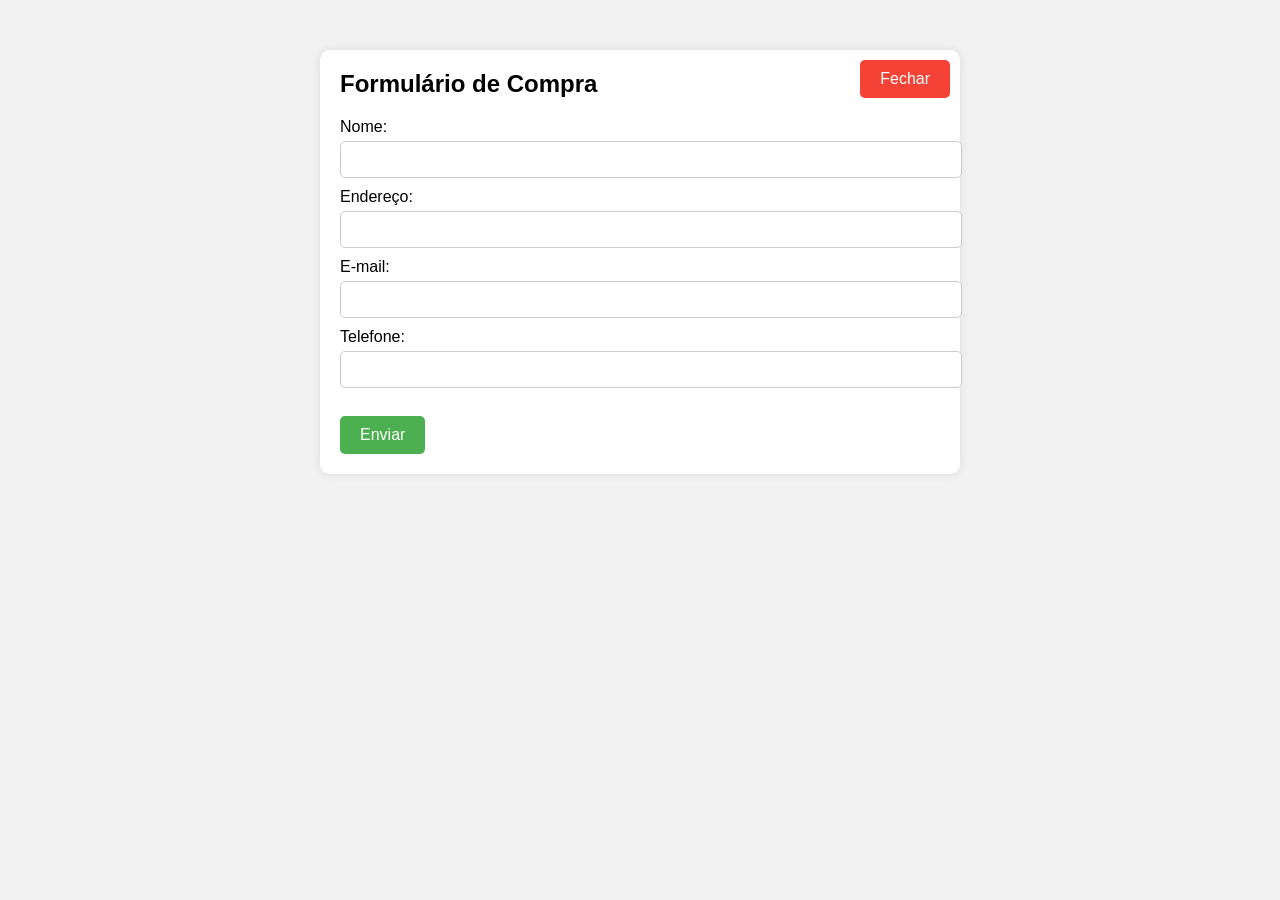
<file: comprar.html>
<!DOCTYPE html>
<html lang="en">
<head>
<meta charset="UTF-8">
<meta name="viewport" content="width=device-width, initial-scale=1.0">
<title>Compra do Livro</title>
<style>
body {
    font-family: Arial, sans-serif;
    margin: 0;
    padding: 0;
    background-color: #f2f2f2;
}

.container {
    max-width: 600px;
    margin: 50px auto;
    padding: 20px;
    background-color: #fff;
    border-radius: 10px;
    box-shadow: 0 0 10px rgba(0, 0, 0, 0.1);
    position: relative;
}

h2 {
    margin-top: 0;
}

/* Estilo do formulário */
#comprar-form {
    margin-top: 20px;
}

/* Estilo dos campos de entrada */
input[type="text"],
input[type="email"],
input[type="tel"] {
    width: 100%;
    padding: 10px;
    margin-top: 5px;
    margin-bottom: 10px;
    border: 1px solid #ccc;
    border-radius: 5px;
    transition: border-color 0.3s ease, background-color 0.3s ease; /* Transições suaves para borda e cor de fundo */
}

/* Efeito de foco */
input[type="text"]:focus,
input[type="email"]:focus,
input[type="tel"]:focus {
    border-color: #4CAF50; /* Verde para a borda */
    background-color: #f0fff0; /* Verde claro para a cor de fundo */
    outline: none;
}

/* Estilo do botão Enviar */
#comprar-button {
    background-color: #4CAF50; /* Verde */
    color: #fff;
    border: none;
    padding: 10px 20px;
    font-size: 16px;
    border-radius: 5px;
    cursor: pointer;
    transition: background-color 0.3s ease;
}

/* Efeito de hover */
#comprar-button:hover {
    background-color: #388e3c; /* Verde mais escuro ao passar o mouse */
}

/* Estilo da mensagem de sucesso */
#mensagem-sucesso {
    display: none;
    background-color: #4CAF50; /* Verde */
    color: #fff;
    padding: 10px 20px;
    margin-top: 10px;
    border-radius: 5px;
}

/* Estilo dos botões */
.button {
    position: absolute;
    background-color: #f44336; /* Vermelho */
    color: #fff;
    border: none;
    padding: 10px 20px;
    font-size: 16px;
    border-radius: 5px;
    cursor: pointer;
    transition: background-color 0.3s ease;
}

.button:hover {
    background-color: #d32f2f; /* Vermelho mais escuro ao passar o mouse */
}

#fechar-button {
    top: 10px;
    right: 10px;
}
</style>
</head>
<body>

<div class="container">
    <button id="fechar-button" class="button" onclick="fecharPagina()">Fechar</button>
    <h2>Formulário de Compra</h2>
    <section id="comprar-form">
        <form id="formulario-compra" onsubmit="enviarFormulario(event)">
            <label for="nome">Nome:</label><br>
            <input type="text" id="nome" name="nome" required><br>
            <label for="endereco">Endereço:</label><br>
            <input type="text" id="endereco" name="endereco" required><br>
            <label for="email">E-mail:</label><br>
            <input type="email" id="email" name="email" required><br>
            <label for="telefone">Telefone:</label><br>
            <input type="tel" id="telefone" name="telefone" required><br><br>
            <button id="comprar-button" type="submit">Enviar</button>
        </form>
        <div id="mensagem-sucesso">Enviado com sucesso!</div>
    </section>
</div>

<script>
// Fechar a página ao clicar no botão "Fechar"
function fecharPagina() {
    window.close();
}

function enviarFormulario(event) {
    event.preventDefault(); // Impede o envio padrão do formulário
    // Exibe a mensagem de sucesso
    document.getElementById("mensagem-sucesso").style.display = "block";
    // Limpa os campos do formulário
    document.getElementById("formulario-compra").reset();
}
</script>

</body>
</html>
</file>
